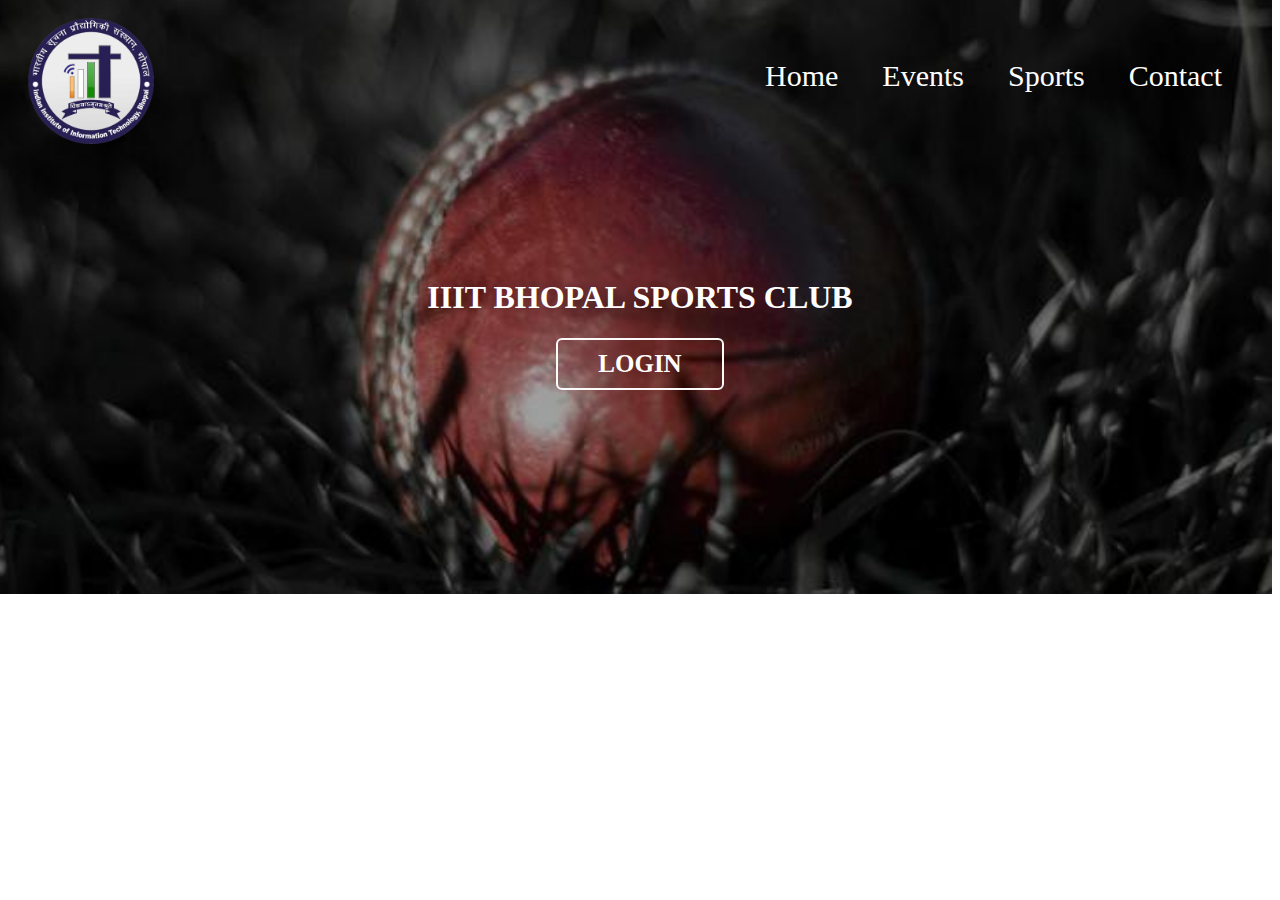
<file: index.html>
<!DOCTYPE html>
<html lang="en">

<head>
    <meta charset="UTF-8">
    <meta http-equiv="X-UA-Compatible" content="IE=edge">
    <meta name="viewport" content="width=device-width, initial-scale=1.0">
    <title>IIIT BHOPAL SPORTS CLUB</title>
    <link href="https://fonts.googleapis.com/css2?family=Roboto+Slab:wght@300&display=swap" rel="stylesheet">
    <link rel="stylesheet" href="Sports_Club_1.css">
</head>

<body>
    
    <div class="front">
        <img  class="background-img" src="image/sc_front_2.jpg" alt="">
        <nav>
            <img src="image/IIITB_logo.png" alt="">
            <ul>
                <li class="item"><a href="#">Home</a></li>
                <li class="dropdown">
                    <div class="dropbtn">Events</div>
                    <div class="dropdown-content">
                      <a href="Sporlumina.html">Sporlumina</a>
                      <a href="Interiiit.html">Inter IIITs</a>
                      <a href="Prized.html">Prize Distibution</a>
                    </div>
                </li>
                <li class="dropdown">
                    <div class="dropbtn">Sports</div>
                    <div class="dropdown-content">
                      <a href="Cricket.html">Cricket</a>
                      <a href="Basketball.html">Basket-ball</a>
                      <a href="Tabletennis.html">Table-Tennis</a>
                      <a href="Badminton.html">Badminton</a>
                      <a href="Kabaddi.html">Kabaddi</a>
                      <a href="Chess.html">Chess</a>
                      <a href="Athletics.html">Athletics</a>
                      <a href="Football.html">Football</a>
                      <a href="#">Tennis</a>
                      
                    </div>
                </li>
                <li class="dropdown">
                    <div class="dropbtn">Contact</div>
                    <div class="dropdown-content">
                      <a href="Email.html">E-mail</a>
                      <a href="Contact.html">Contact-no.</a>
                    </div>
                </li>
            </ul>
        </nav>
        <div class="content">
            <h1>IIIT BHOPAL SPORTS CLUB</h1>
            <div class="login">
                <a  href="Loginpage.html">LOGIN</a>
            </div>
        </div>
    </div>
   
</body>

</html>
</file>
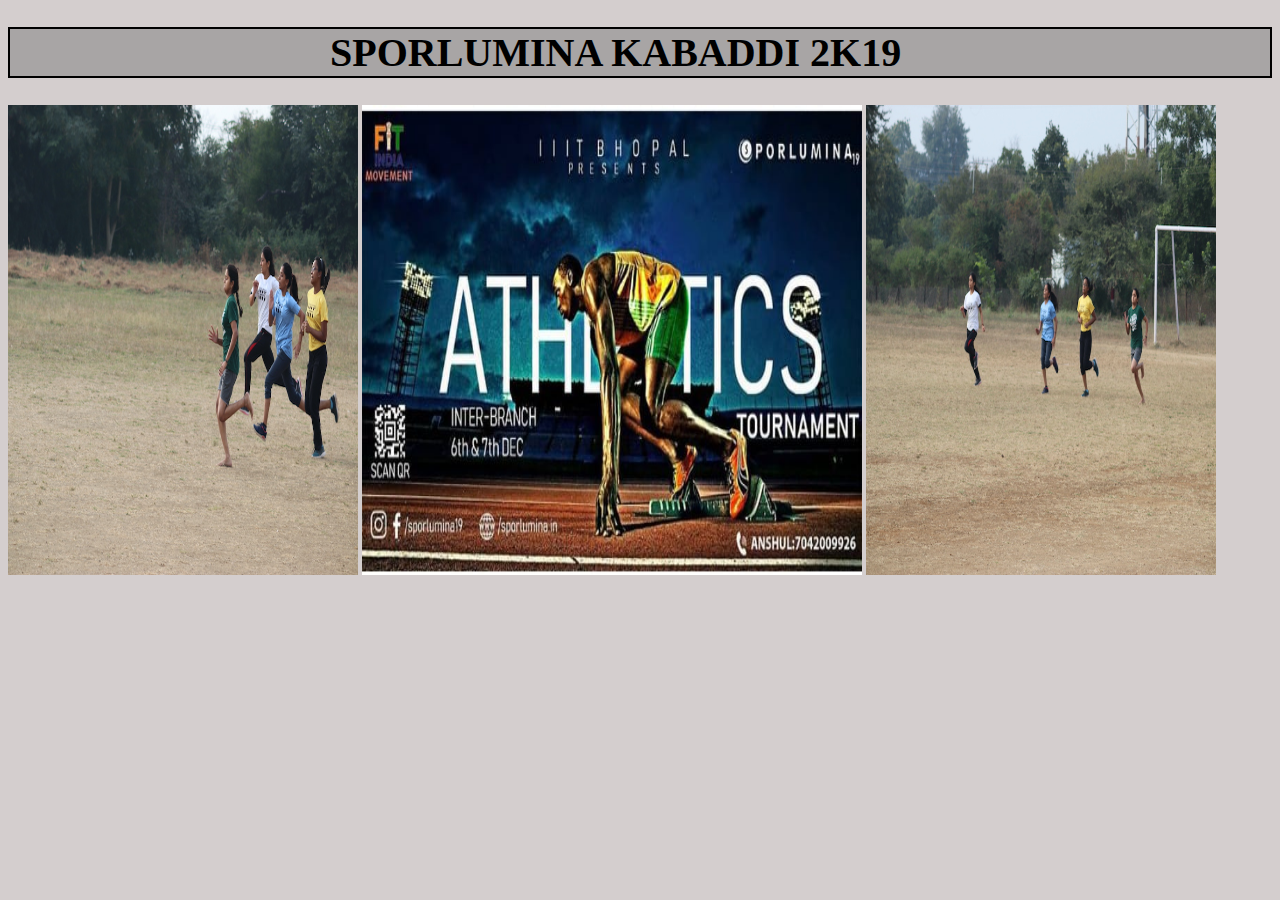
<file: Athletics.html>
<!DOCTYPE html>
<html lang="en">
<head>
    <meta charset="UTF-8">
    <meta http-equiv="X-UA-Compatible" content="IE=edge">
    <meta name="viewport" content="width=device-width, initial-scale=1.0">
    <title>IIIT BHOPAL SPORTS CLUB</title>
</head>
<body>
    <div class="images">
        <nav>
            <h1>SPORLUMINA  KABADDI  2K19</h1>
            <img src="image/sc_athletics_1.jpg" alt="">
            <img src="image/sc_sp_athletics.jfif"  style="width:500px;" alt="">
            <img src="image/sc_athletics_2.jpg" alt="">
            
        </nav>
    </div>
    <style>
        body{
            background-color: rgb(212, 206, 206);
        }
        .images h1{
            padding-left: 320px;
            font-size: 40px;
            font-weight: bold;
            background-color: rgb(168, 165, 165);
            border: 2px solid black;

        }
        .images img{
            width: 350px;
            height: 470px;
        }
    </style>
    
</body>
</html>
</file>
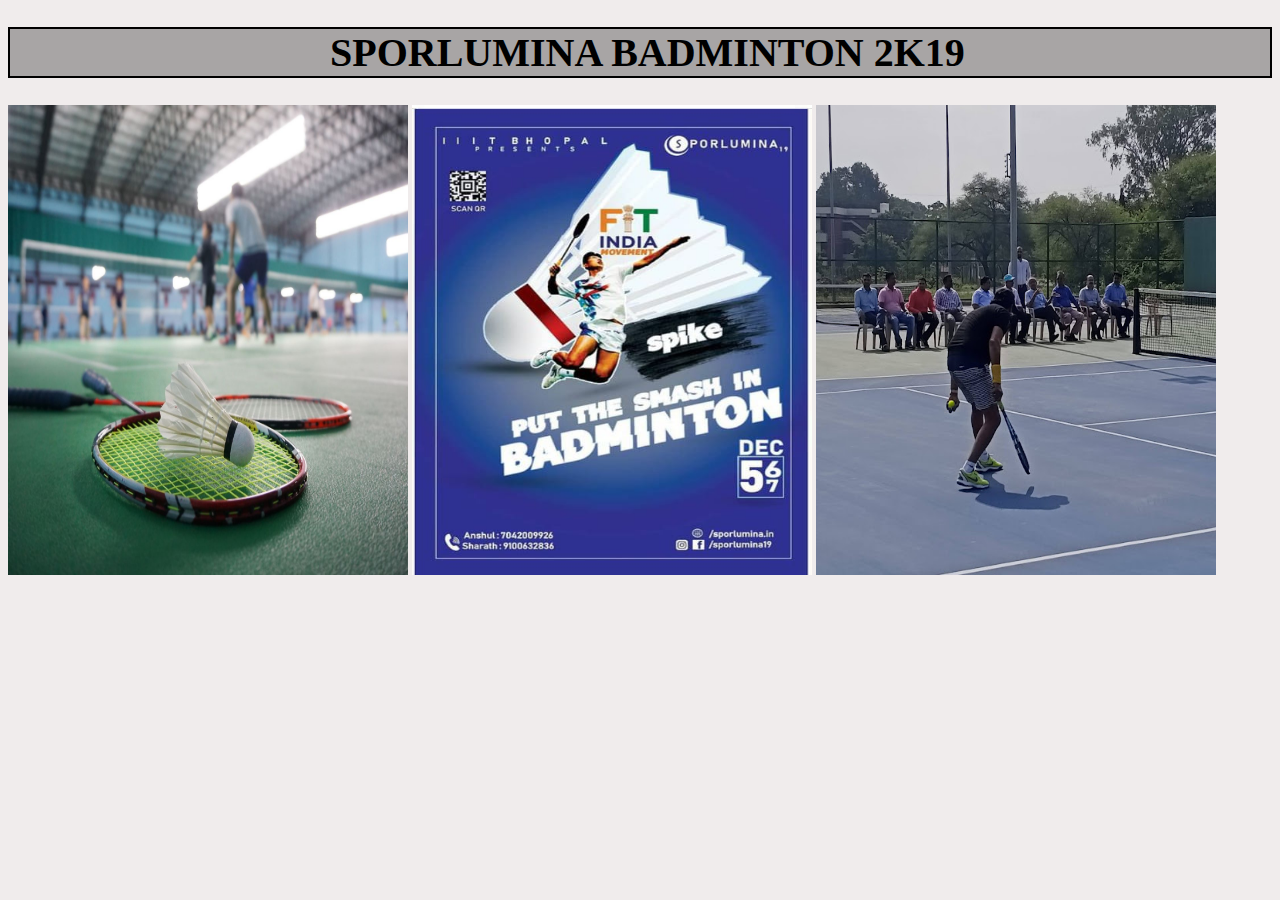
<file: Badminton.html>
<!DOCTYPE html>
<html lang="en">
<head>
    <meta charset="UTF-8">
    <meta http-equiv="X-UA-Compatible" content="IE=edge">
    <meta name="viewport" content="width=device-width, initial-scale=1.0">
    <title>IIIT BHOPAL SPORTS CLUB</title>
</head>
<body>
    <div class="images">
        <nav>
            <h1>SPORLUMINA BADMINTON 2K19</h1>
            <img src="image/sc_badmintoncourt_3.jpg" alt="">
            <img src="image/sc_sp_badminton.jfif" alt="">
            <img src="image/sc_badmintoncourt_1.jpeg" alt="">

        </nav>
    </div>
    <style>
        body{
            background-color: rgb(240, 236, 236);
        }
        .images h1{
            padding-left: 320px;
            font-size: 40px;
            font-weight: bold;
            background-color: rgb(168, 165, 165);
            border: 2px solid black;

        }
        .images img{
            width: 400px;
            height: 470px;
        }
    </style>
    
</body>
</html>
</file>
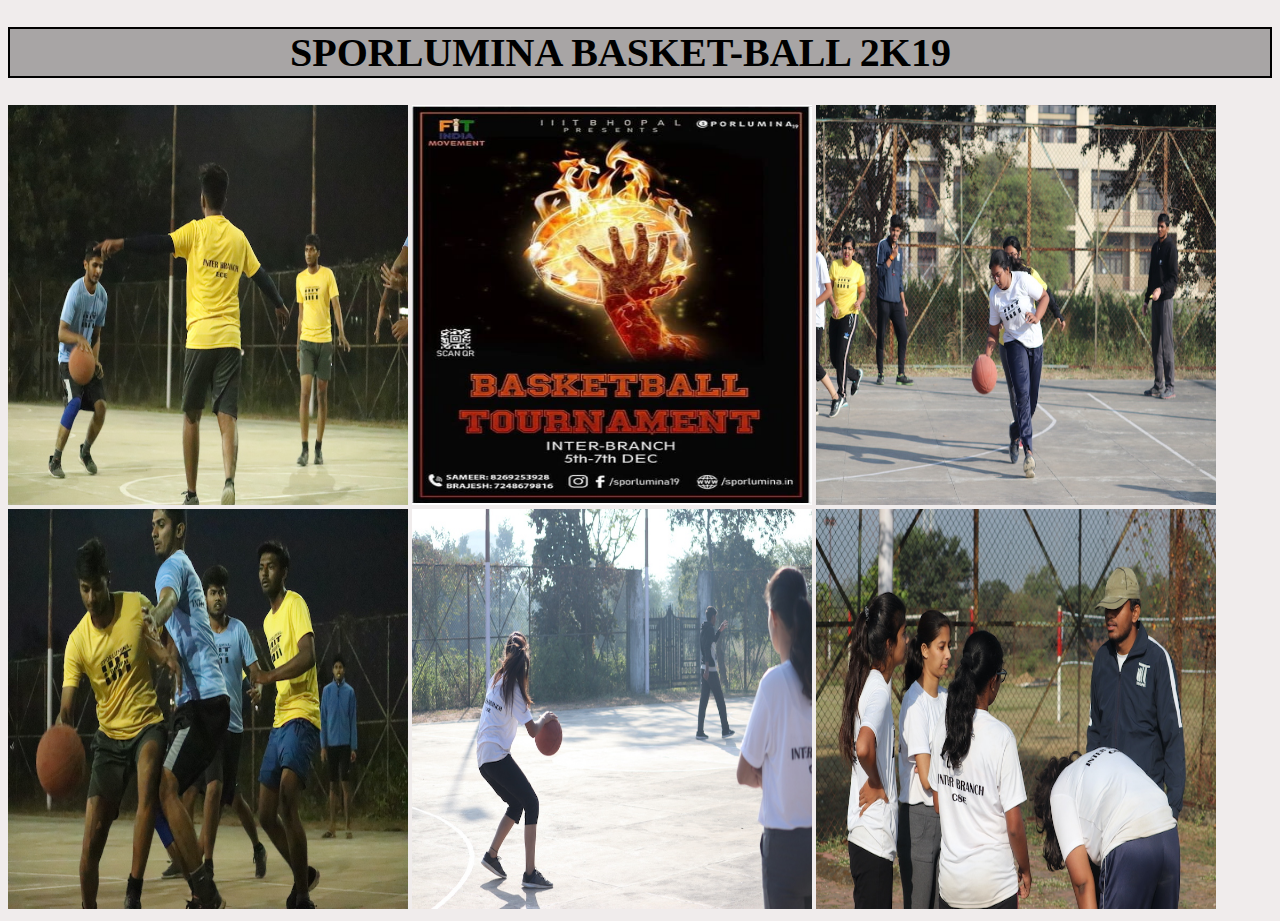
<file: Basketball.html>
<!DOCTYPE html>
<html lang="en">
<head>
    <meta charset="UTF-8">
    <meta http-equiv="X-UA-Compatible" content="IE=edge">
    <meta name="viewport" content="width=device-width, initial-scale=1.0">
    <title>IIIT BHOPAL SPORTS CLUB</title>
</head>
<body>
    <div class="images">
        <nav>
            <h1>SPORLUMINA BASKET-BALL 2K19</h1>

            <img src="image/sc_ib_bb_1.jpg" alt="">
            <img src="image/sc_sp_bb.jfif" alt="">
            <img src="image/sc_ib_bb_2.jpg" alt="">
            <img src="image/sc_ib_bb_5.jpg" alt="">
            <img src="image/sc_ib_bb_3.jpg" alt="">
            <img src="image/sc_ib_bb_4.jpg" alt="">
   
        </nav>
    </div>
    <style>
        body{
            background-color: rgb(240, 236, 236);
        }
        .images h1{
            padding-left: 280px;
            font-size: 40px;
            font-weight: bold;
            background-color: rgb(168, 165, 165);
            border: 2px solid black;

        }
        .images img{
            width: 400px;
            height: 400px;
        }
       
    </style>
    
</body>
</html>
</file>
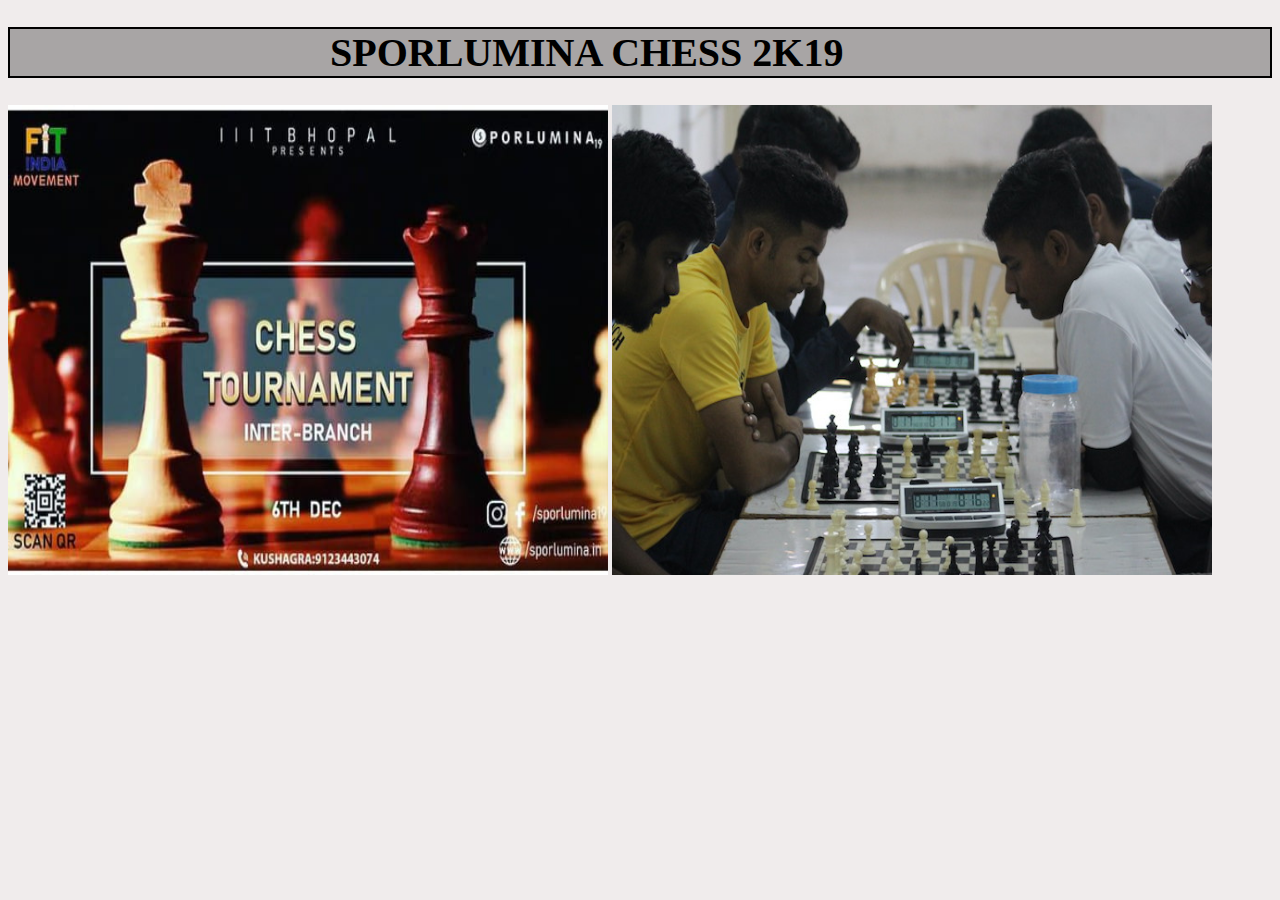
<file: Chess.html>
<!DOCTYPE html>
<html lang="en">
<head>
    <meta charset="UTF-8">
    <meta http-equiv="X-UA-Compatible" content="IE=edge">
    <meta name="viewport" content="width=device-width, initial-scale=1.0">
    <title>IIIT BHOPAL SPORTS CLUB</title>
</head>
<body>
    <div class="images">
        <nav>
            <h1>SPORLUMINA CHESS 2K19</h1>
            <img src="image/sc_sp_chess.jfif" alt="">
            <img src="image/sc_chess_1.jpg" alt="">
            
            
        </nav>
    </div>
    <style>
        body{
            background-color: rgb(240, 236, 236);
        }
        .images h1{
            padding-left: 320px;
            font-size: 40px;
            font-weight: bold;
            background-color: rgb(168, 165, 165);
            border: 2px solid black;

        }
        .images img{
            width: 600px;
            height: 470px;
        }
    </style>
    
</body>
</html>
</file>
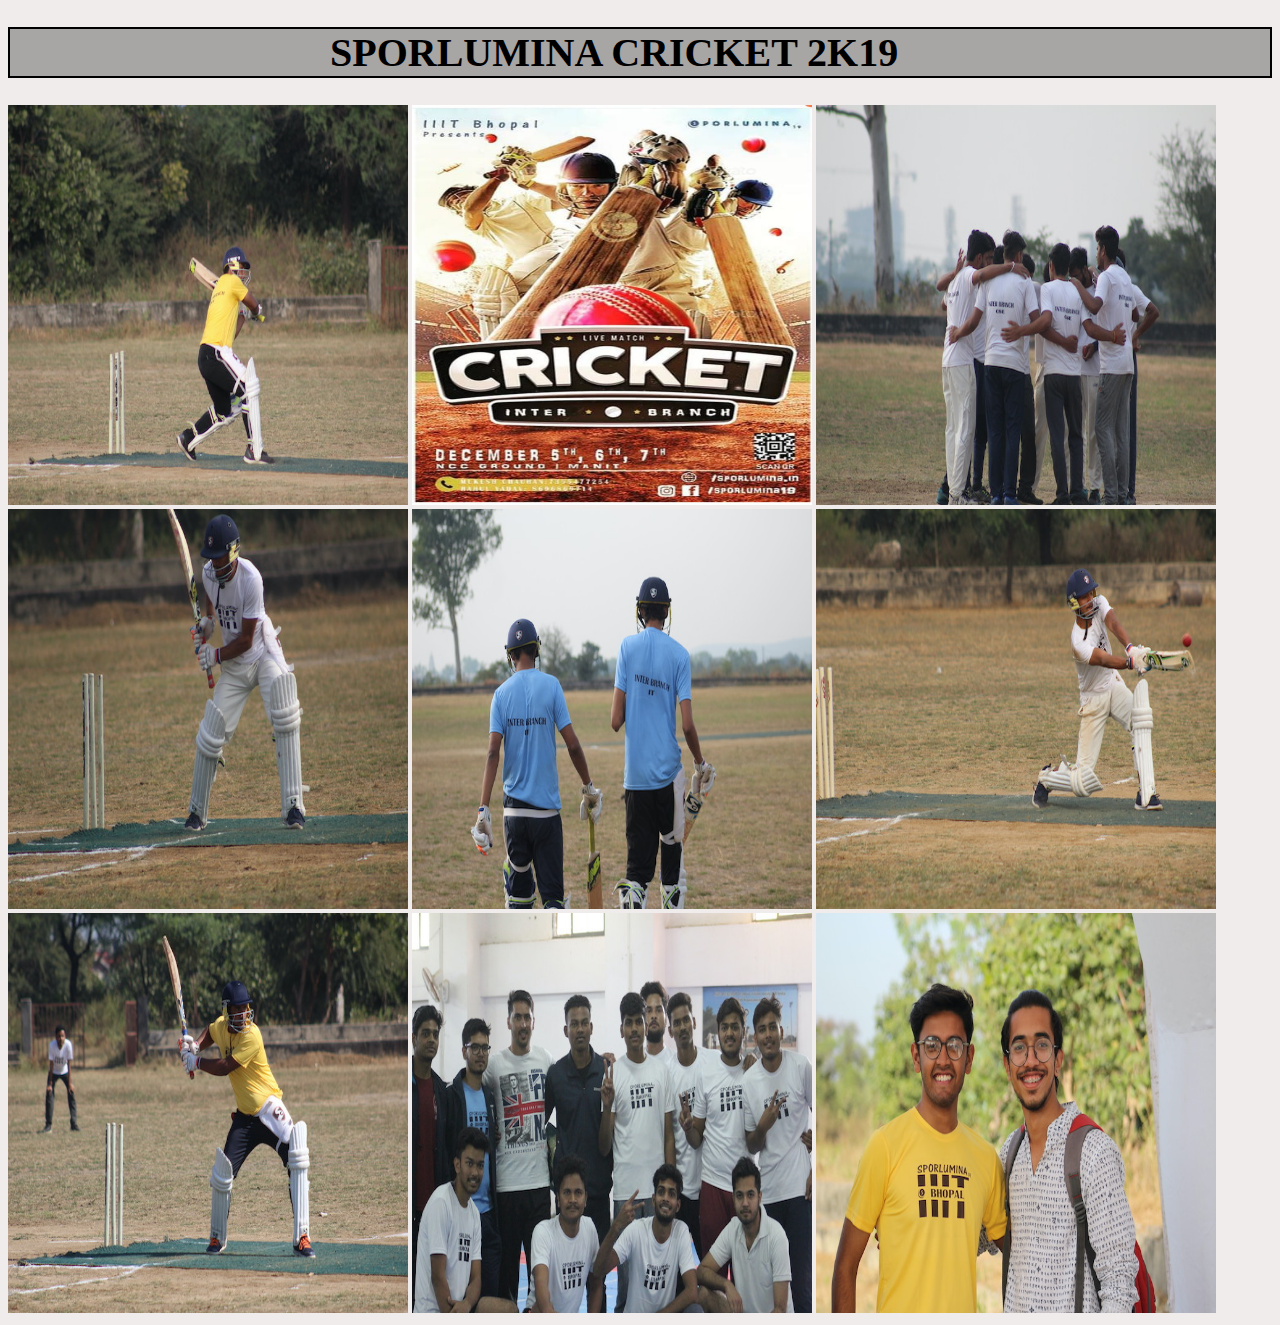
<file: Cricket.html>
<!DOCTYPE html>
<html lang="en">
<head>
    <meta charset="UTF-8">
    <meta http-equiv="X-UA-Compatible" content="IE=edge">
    <meta name="viewport" content="width=device-width, initial-scale=1.0">
    <title>IIIT BHOPAL SPORTS CLUB</title>
</head>
<body>
    <div class="images">
        <nav>
            <h1>SPORLUMINA CRICKET 2K19</h1>
            <img src="image/sc_cricket_3.jpg" alt="">
            <img src="image/sc_sp_cricket.jfif" alt="">
            <img src="image/sc_cricket_6.jpg" alt="">
            <img src="image/sc_cricket_1.jpg" alt="">
            <img src="image/sc_ib_cricket_1.jpg" alt="">
            <img src="image/sc_cricket_4.jpg" alt="">
            <img src="image/sc_cricket_2.jpg" alt="">
            <img src="image/sc_cricket_5.jpg" alt="">
            <img src="image/sc_cricket_7.jpg" alt="">
        </nav>
    </div>
    <style>
        body{
            background-color: rgb(240, 236, 236);
        }
        .images h1{
            padding-left: 320px;
            font-size: 40px;
            font-weight: bold;
            background-color: rgb(168, 165, 165);
            border: 2px solid black;

        }
        .images img{
            width: 400px;
            height: 400px;
        }
    </style>
    
</body>
</html>
</file>
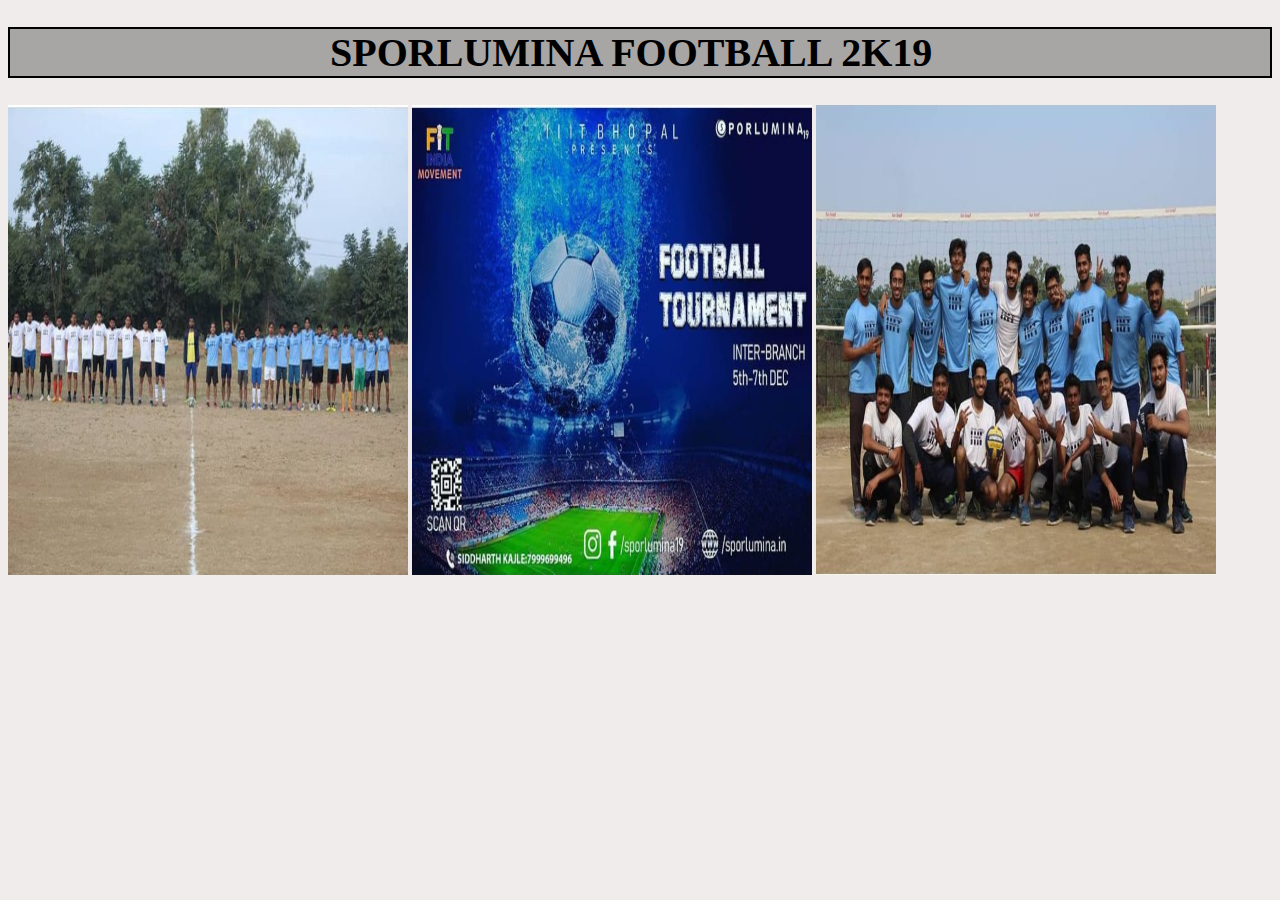
<file: Football.html>
<!DOCTYPE html>
<html lang="en">
<head>
    <meta charset="UTF-8">
    <meta http-equiv="X-UA-Compatible" content="IE=edge">
    <meta name="viewport" content="width=device-width, initial-scale=1.0">
    <title>IIIT BHOPAL SPORTS CLUB</title>
</head>
<body>
    <div class="images">
        <nav>
            <h1>SPORLUMINA FOOTBALL 2K19</h1>
            <img src="image/sc_football_1.jfif" alt="">
            <img src="image/sc_sp_football.jfif" alt="">
            <img src="image/sc_football_2.jfif" alt="">

        </nav>
    </div>
    <style>
        body{
            background-color: rgb(240, 236, 236);
        }
        .images h1{
            padding-left: 320px;
            font-size: 40px;
            font-weight: bold;
            background-color: rgb(168, 165, 165);
            border: 2px solid black;

        }
        .images img{
            width: 400px;
            height: 470px;
        }
    </style>
    
</body>
</html>
</file>
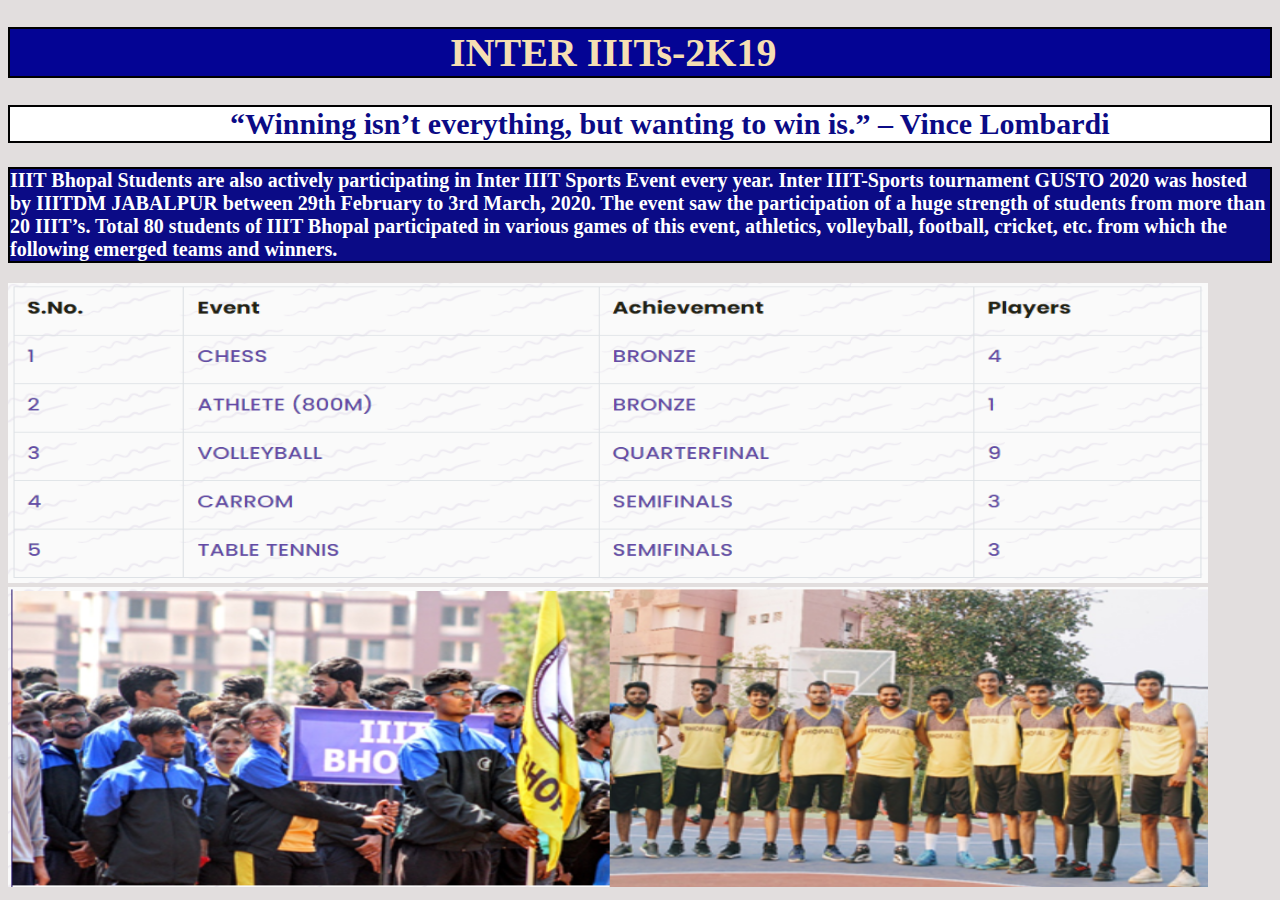
<file: Interiiit.html>
<!DOCTYPE html>
<html lang="en">
<head>
    <meta charset="UTF-8">
    <meta http-equiv="X-UA-Compatible" content="IE=edge">
    <meta name="viewport" content="width=device-width, initial-scale=1.0">
    <title>IIIT BHOPAL SPORTS CLUB</title>
</head>
<body>
    
    <div class="images">
        <nav>
            <h1>INTER IIITs-2K19</h1>
            <h2>“Winning isn’t everything, but wanting to win is.” – Vince Lombardi</h2>
            <p>IIIT Bhopal Students are also actively participating in Inter IIIT Sports Event every year.

                 Inter IIIT-Sports tournament GUSTO 2020 was hosted by IIITDM JABALPUR between 29th February to 3rd March, 2020. The event saw the participation of a huge strength of students from more than 20 IIIT’s. Total 80 students of IIIT Bhopal participated in various games of this event, athletics, volleyball, football, cricket, etc. from which the following emerged teams and winners.</p>
                 <img class="medal" src="image/Medals.PNG" alt="">
                 <img class="picture"src="image/sc_interiiit.PNG" alt="">
                 
            
        </nav>
    </div>
    <style>
        body{
            background-color: rgb(226, 222, 222);
        
        }
        
        .images h1{
            padding-left: 440px;
            top: 0;
            font-size: 40px;
            font-weight: bold;
            color: wheat;
            background-color: rgb(4, 4, 148);
            border: 2px solid black;
        }
        .images h2{
            padding-left: 220px;
            font-size: 30px;
            background-color:white;
            border: 2px solid black;
            color: rgb(11, 11, 134);
        }
        .images p{
            font-weight:bold ;
            font-size: 20px;
            background-color: rgb(11, 11, 134);
            color: white;
            border: 2px solid black;
        }
        .images img{
            width: 400px;
            height: 300px;
        }
        .images .medal{
            width: 1200px;
        }
        .images .picture{
            width: 1200px;
        }
        p1{
           font-size: 20px;
           font-weight: bold;
           padding-left: 550px;
        }
    </style>
    
</body>
</html>
</file>
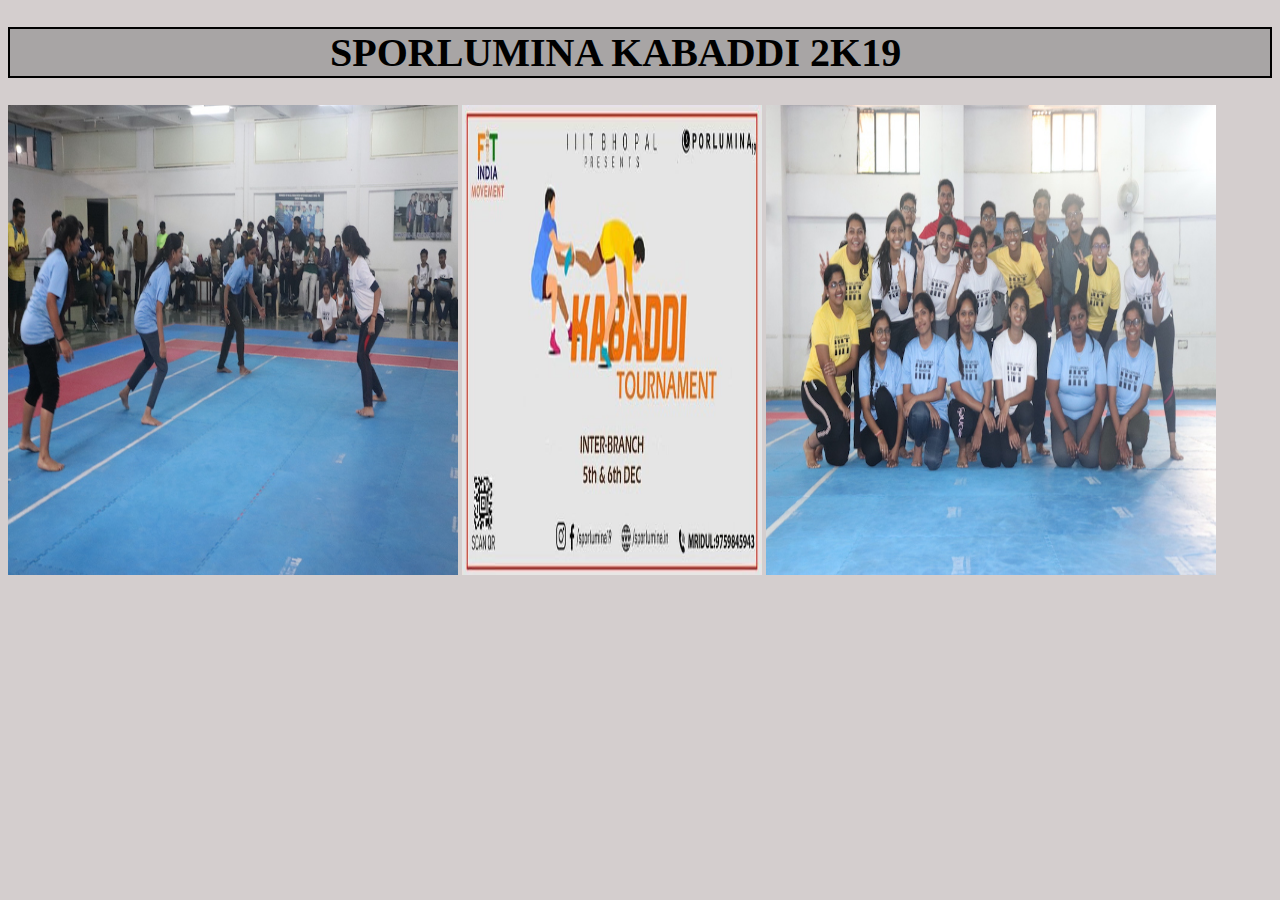
<file: Kabaddi.html>
<!DOCTYPE html>
<html lang="en">
<head>
    <meta charset="UTF-8">
    <meta http-equiv="X-UA-Compatible" content="IE=edge">
    <meta name="viewport" content="width=device-width, initial-scale=1.0">
    <title>IIIT BHOPAL SPORTS CLUB</title>
</head>
<body>
    <div class="images">
        <nav>
            <h1>SPORLUMINA  KABADDI  2K19</h1>
            <img src="image/sc_kabaddi_1.jpg" alt="">
            <img src="image/sc_sp_kabaddi.jfif" style="width: 300px;" alt="">
            <img src="image/sc_kabaddi_winner_group.jpg" alt="">
            
        </nav>
    </div>
    <style>
        body{
            background-color: rgb(212, 206, 206);
        }
        .images h1{
            padding-left: 320px;
            font-size: 40px;
            font-weight: bold;
            background-color: rgb(168, 165, 165);
            border: 2px solid black;

        }
        .images img{
            width: 450px;
            height: 470px;
        }
    </style>
    
</body>
</html>
</file>
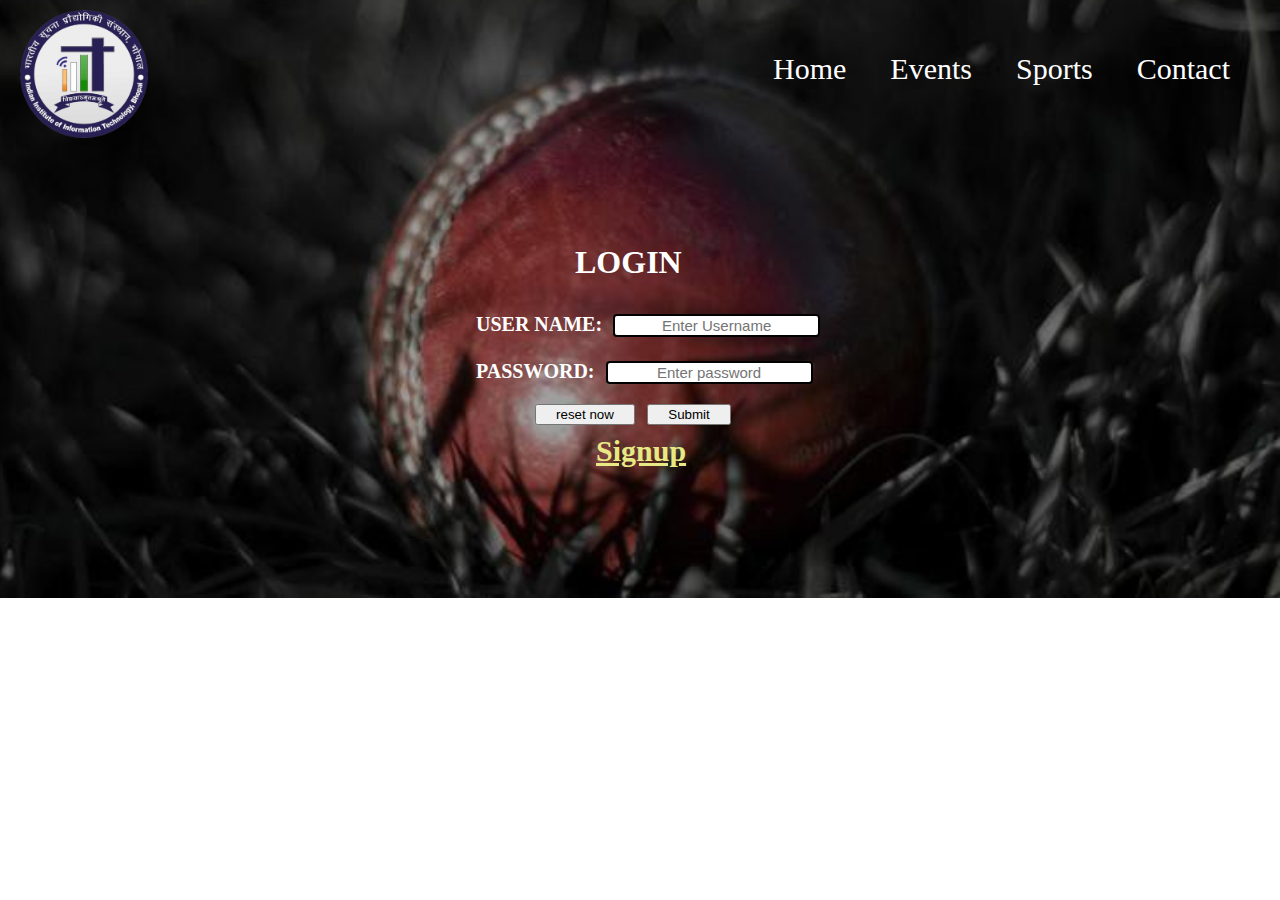
<file: Loginpage.html>
<!DOCTYPE html>
<html lang="en">

<head>
    <meta charset="UTF-8">
    <meta http-equiv="X-UA-Compatible" content="IE=edge">
    <meta name="viewport" content="width=device-width, initial-scale=1.0">
    <title>IIIT BHOPAL SPORTS CLUB</title>
    <link href="https://fonts.googleapis.com/css2?family=Roboto+Slab:wght@300&display=swap" rel="stylesheet">
    <link rel="stylesheet" href="Sports_Club_1.css">
    <link rel="stylesheet" href="Sports_Club_2.css">
</head>

<body>

    <div class="front">
        <img class="background-img" src="image/sc_front_2.jpg" alt="">
        <nav>
            <img src="image/IIITB_logo.png" alt="">
            <ul>
                <li class="item"><a href="#">Home</a></li>
                <li class="dropdown">
                    <div class="dropbtn">Events</div>
                    <div class="dropdown-content">
                        <a href="Sporlumina.html">Sporlumina</a>
                        <a href="Interiiit.html">Inter IIITs</a>
                        <a href="Prized.html">Prize Distibution</a>
                    </div>
                </li>
                <li class="dropdown">
                    <div class="dropbtn">Sports</div>
                    <div class="dropdown-content">
                        <a href="Cricket.html">Cricket</a>
                        <a href="Basketball.html">Basket-ball</a>
                        <a href="Tabletennis.html">Table-Tennis</a>
                        <a href="Badminton.html">Badminton</a>
                        <a href="Kabaddi.html">Kabaddi</a>
                        <a href="Chess.html">Chess</a>
                        <a href="Athletics.html">Athletics</a>
                        <a href="#">Football</a>
                        <a href="#">Tennis</a>

                    </div>
                </li>
                <li class="dropdown">
                    <div class="dropbtn">Contact</div>
                    <div class="dropdown-content">
                        <a href="Email.html">E-mail</a>
                        <a href="Contact.html">Contact-no.</a>
                    </div>
                </li>
            </ul>
        </nav>
        <!-- <div class="content">
            <h1>IIIT BHOPAL SPORTS CLUB</h1>
        </div> -->
        <div class="container">
            <div class="login"></div>
            <h1><br>LOGIN </h1>
            <form action="noaction.php">
                <div class="form-group">
                    USER NAME:<input type="text" name="" placeholder="Enter Username">
                </div>
                <div class="form-group">
                    PASSWORD:<input type="password" name="" placeholder="Enter password">
                </div>
                <div class="reset">
                    <input type="reset" value="reset now" style="width:100px;">
                    <button class="btn">Submit</button>
                </div>
                <div class="form-group">
                    <a  class="signup" href="Signuppage.html">Signup</a>
                </div>
            </form>
        </div>

</body>

</html>
</file>
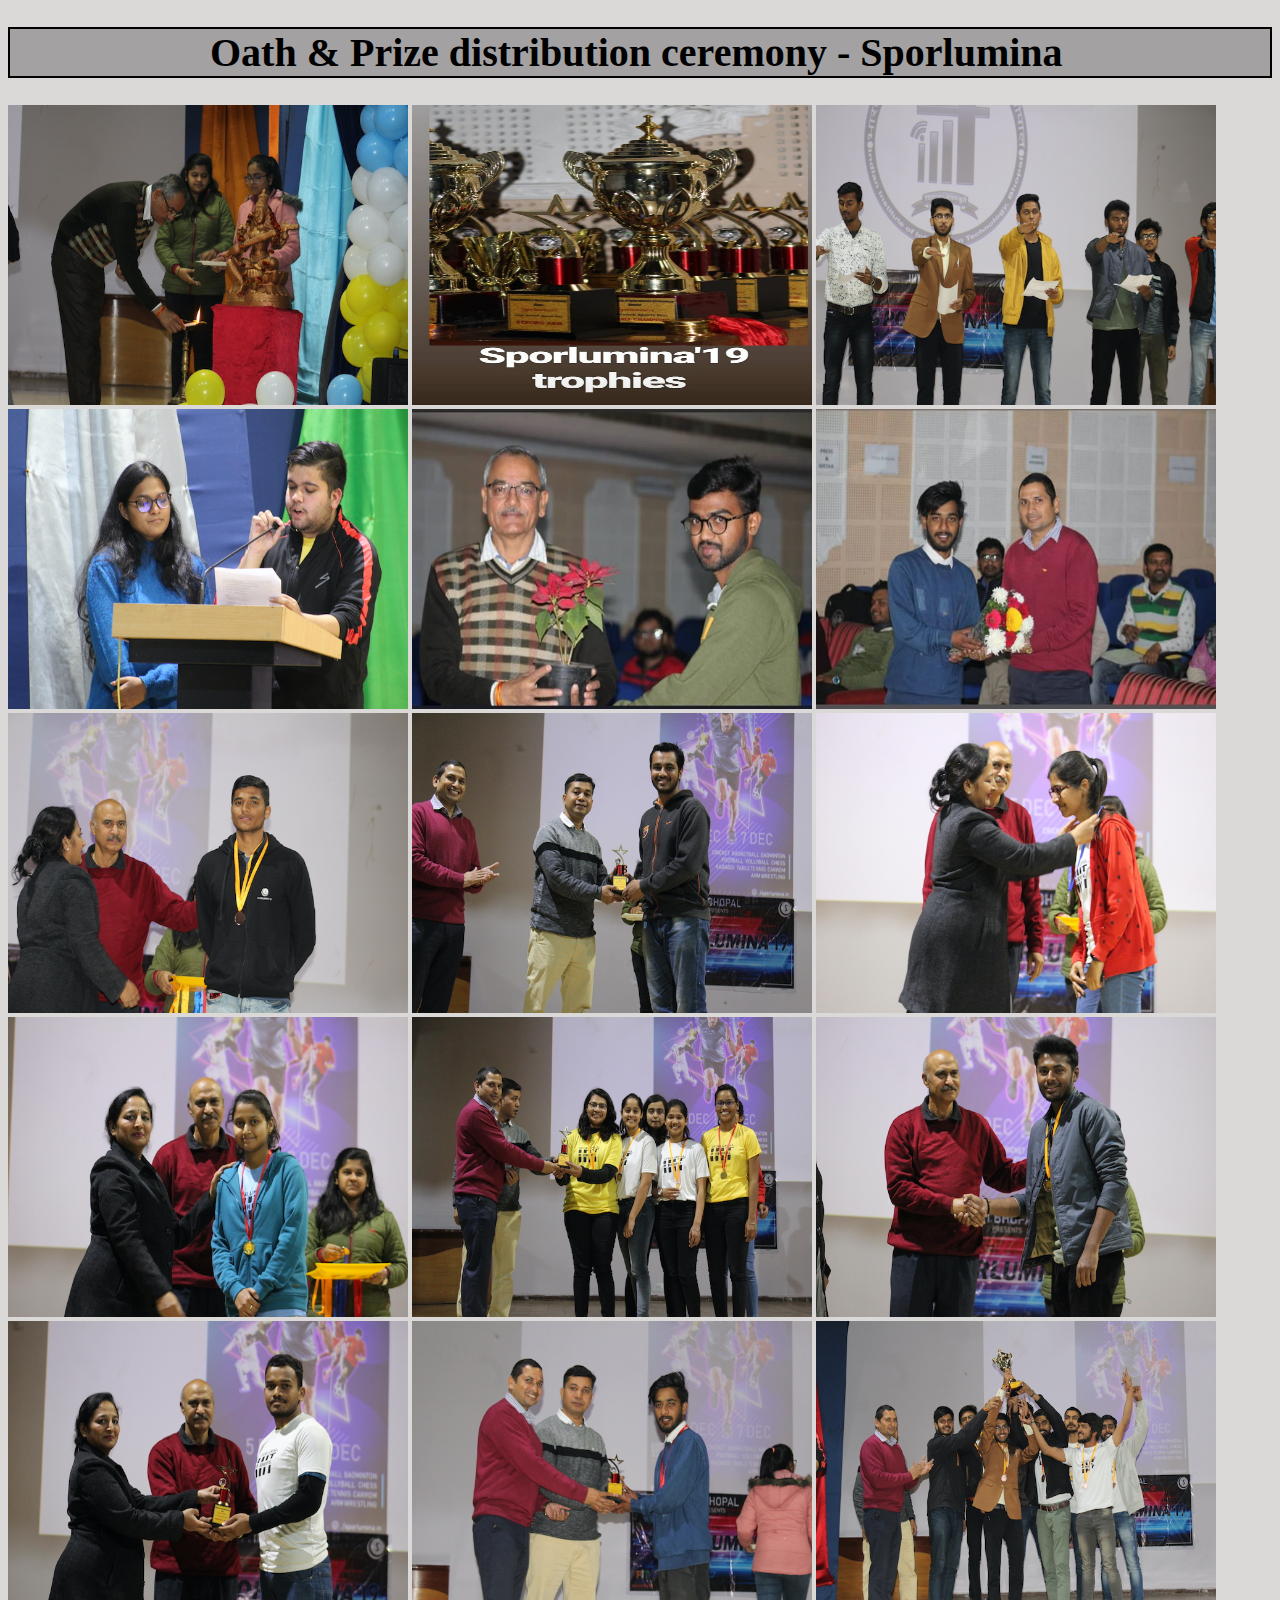
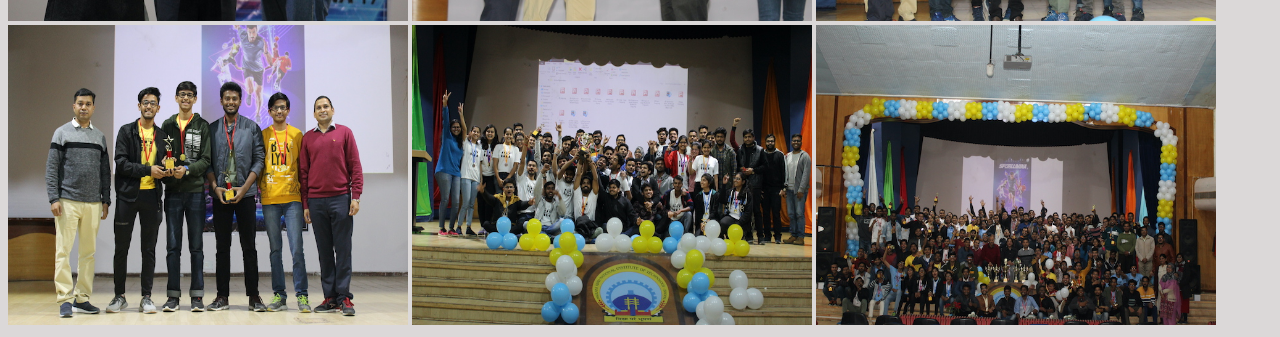
<file: Prized.html>
<!DOCTYPE html>
<html lang="en">
<head>
    <meta charset="UTF-8">
    <meta http-equiv="X-UA-Compatible" content="IE=edge">
    <meta name="viewport" content="width=device-width, initial-scale=1.0">
    <title>IIIT BHOPAL SPORTS CLUB</title>
</head>
<body>
    <div class="images">
        <nav>
            <h1>Oath & Prize distribution ceremony - Sporlumina</h1>
            <img src="image/sc_pd_1.jpg" alt="">
            <img src="image/sc_sp_trophies.jfif" alt="">
            <img src="image/sc_pd_2.jpg" alt="">
            <img src="image/sc_pd_3.jpg" alt="">
            <img src="image/sc_pd_16.jfif" alt="">
            <img src="image/sc_pd_17.jfif" alt="">
            <img src="image/sc_pd_4.jpg" alt="">
            <img src="image/sc_pd_12.jpg" alt="">
            <img src="image/sc_pd_5.jpg" alt="">
            <img src="image/sc_pd_6.jpg" alt="">
            <img src="image/sc_pd_11.jpg" alt="">
            <img src="image/sc_pd_7.jpg" alt="">
            <img src="image/sc_pd_8.jpg" alt="">
            <img src="image/sc_pd_9.jpg" alt="">
            <img src="image/sc_pd_10.jpg" alt="">
            <img src="image/sc_pd_13.jpg" alt="">
            <img src="image/sc_pd_14.jpg" alt="">
            <img src="image/sc_pd_15.jpg" alt="">
        </nav>
    </div>
    <style>
        body{
            background-color: rgb(219, 216, 216);
        }
        .images h1{
            border: 2px solid black;
            padding-left: 200px;
            font-size: 40px;
            font-weight: bold;
            background-color:rgb(163, 161, 161) ;
        }
        .images img{
            width: 400px;
            height: 300px;
        }
    </style>
    
</body>
</html>
</file>
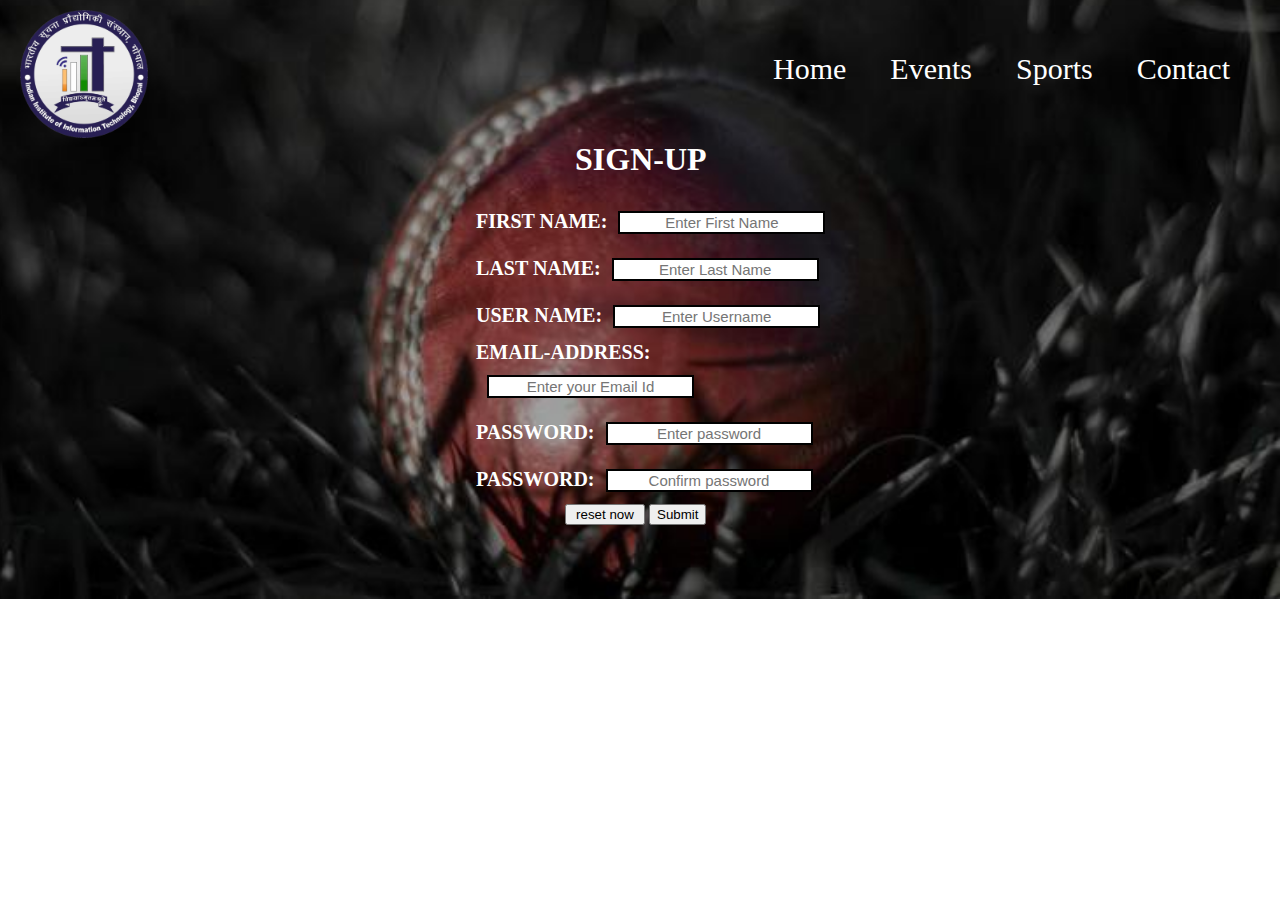
<file: Signuppage.html>
<!DOCTYPE html>
<html lang="en">

<head>
    <meta charset="UTF-8">
    <meta http-equiv="X-UA-Compatible" content="IE=edge">
    <meta name="viewport" content="width=device-width, initial-scale=1.0">
    <title>IIIT BHOPAL SPORTS CLUB</title>
    <link href="https://fonts.googleapis.com/css2?family=Roboto+Slab:wght@300&display=swap" rel="stylesheet">
    <link rel="stylesheet" href="Sports_Club_1.css">
    <link rel="stylesheet" href="Sports_Club_3.css">
</head>

<body>
    
    <div class="front">
        <img  class="background-img" src="image/sc_front_2.jpg" alt="">
        <nav>
            <img src="image/IIITB_logo.png" alt="">
            <ul>
                <li class="item"><a href="#">Home</a></li>
                <li class="dropdown">
                    <div class="dropbtn">Events</div>
                    <div class="dropdown-content">
                      <a href="Sporlumina.html">Sporlumina</a>
                      <a href="Interiiit.html">Inter IIITs</a>
                      <a href="Prized.html">Prize Distibution</a>
                    </div>
                </li>
                <li class="dropdown">
                    <div class="dropbtn">Sports</div>
                    <div class="dropdown-content">
                      <a href="Cricket.html">Cricket</a>
                      <a href="Basketball.html">Basket-ball</a>
                      <a href="Tabletennis.html">Table-Tennis</a>
                      <a href="Badminton.html">Badminton</a>
                      <a href="Kabaddi.html">Kabaddi</a>
                      <a href="Chess.html">Chess</a>
                      <a href="Athletics.html">Athletics</a>
                      <a href="#">Football</a>
                      <a href="#">Tennis</a>
                      
                    </div>
                </li>
                <li class="dropdown">
                    <div class="dropbtn">Contact</div>
                    <div class="dropdown-content">
                      <a href="Email.html">E-mail</a>
                      <a href="Contact.html">Contact-no.</a>
                    </div>
                </li>
            </ul>
        </nav>
        <!-- <div class="content">
            <h1>IIIT BHOPAL SPORTS CLUB</h1>
            <div class="login"></div>
        </div> -->
                <div class="container">
                    <h1><br>SIGN-UP </h1>
                    <form action="noaction.php">
                        <div class="form-group">
                            FIRST NAME:<input type="text" name="" placeholder="Enter First Name">
                        </div>
                        <div class="form-group">
                            LAST NAME:<input type="text" name="" placeholder="Enter Last Name">
                        </div>
                        <div class="form-group">
                            USER NAME:<input type="text" name="" placeholder="Enter Username">
                        </div>
                        <div class="form-group">
                            EMAIL-ADDRESS:<input type="email" name="" placeholder="Enter your Email Id">
                        </div>
                        <div class="form-group">
                            PASSWORD:<input type="password" name="" placeholder="Enter password">
                        </div>
                        <div class="form-group">
                            PASSWORD:<input type="text" name="" placeholder="Confirm password">
                        </div>
                        <div class="reset">
                            <input type="reset" value="reset now" style="width:80px;">
                            <button class="btn">Submit</button>
                        </div>
                    </form>
                </div>
   
</body>

</html>
</file>
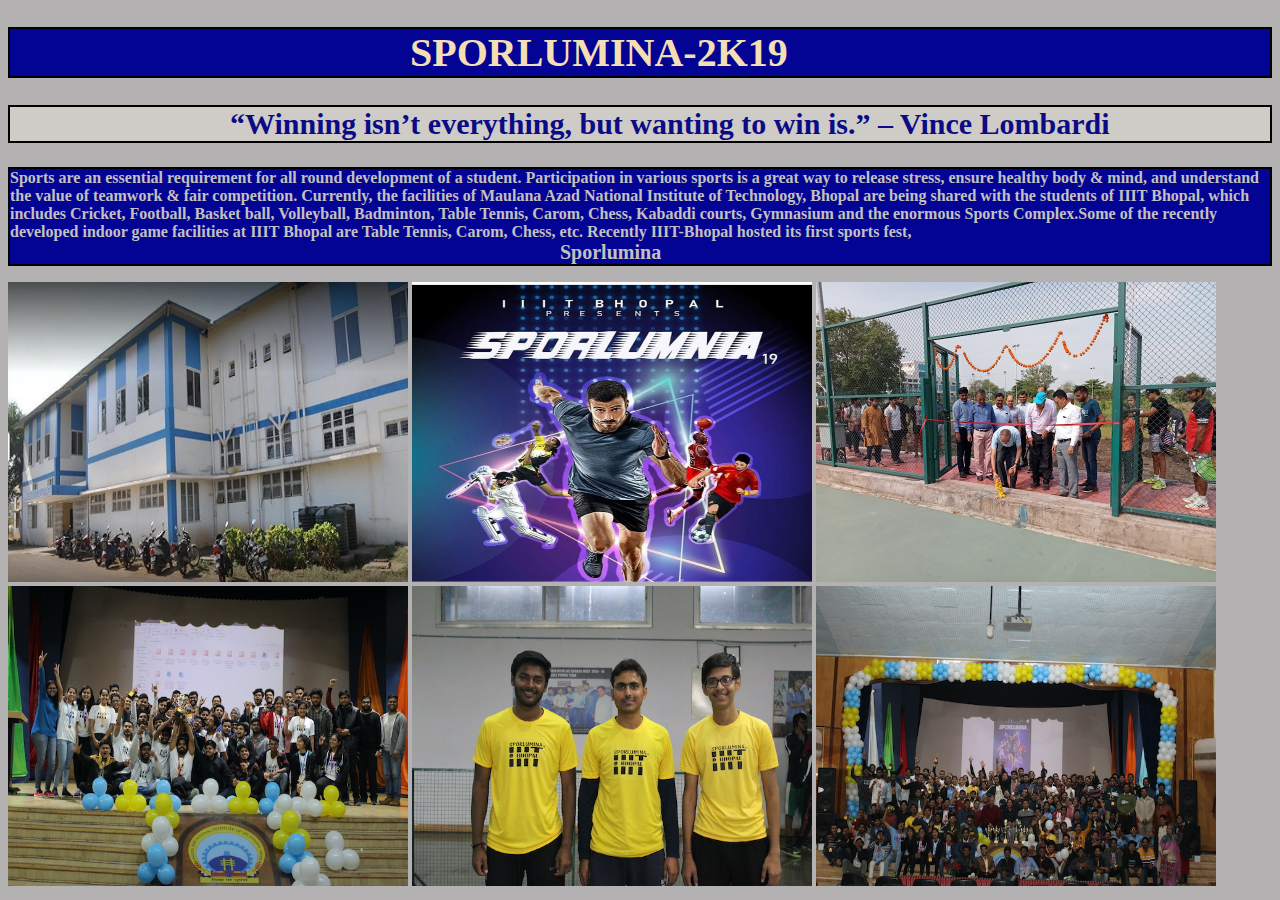
<file: Sporlumina.html>
<!DOCTYPE html>
<html lang="en">
<head>
    <meta charset="UTF-8">
    <meta http-equiv="X-UA-Compatible" content="IE=edge">
    <meta name="viewport" content="width=device-width, initial-scale=1.0">
    <title>IIIT BHOPAL SPORTS CLUB</title>
</head>
<body>
    
    <div class="images">
        <nav>
            <h1>SPORLUMINA-2K19</h1>
            <h2>“Winning isn’t everything, but wanting to win is.” – Vince Lombardi</h2>
            <p>Sports are an essential requirement for all round development of a student. Participation in various sports is a great way to release stress, ensure healthy body & mind, and understand the value of teamwork & fair competition. Currently, the facilities of Maulana Azad National Institute of Technology, Bhopal are being shared with the students of IIIT Bhopal, which includes Cricket, Football, Basket ball, Volleyball, Badminton, Table Tennis, Carom, Chess, Kabaddi courts, Gymnasium and the enormous Sports Complex.Some of the recently developed indoor game facilities at IIIT Bhopal are Table Tennis, Carom, Chess, etc.
            Recently IIIT-Bhopal hosted its first sports fest, <p1>Sporlumina</p>
              <img src="image/IIIT-BHOPAL.jpg" alt="">
              <img src="image/sc_sp_p.jfif" alt="">
              <img src="image/sc_innogration.jpeg" alt="">
            <img src="image/sc_pd_14.jpg" alt="">
            <img src="image/sc_iiitb_t-shirt.jpg" alt="">
            <img src="image/sc_pd_15.jpg" alt="">
            
        </nav>
    </div>
    <style>
        body{
            background-color: rgb(179, 177, 177);
        
        }
        
        .images h1{
            padding-left: 400px;
            top: 0;
            font-size: 40px;
            font-weight: bold;
            color: wheat;
            background-color: rgb(4, 4, 148);
            border: 2px solid black;
        }
        .images h2{
            padding-left: 220px;
            font-size: 30px;
            background-color: rgb(207, 204, 199);
            border: 2px solid black;
            color: rgb(11, 11, 134);
        }
        .images p{
            font-weight:bold ;
            background-color: rgb(4, 4, 148);
            color: rgb(194, 193, 190);
            border: 2px solid black;
        }
        .images img{
            width: 400px;
            height: 300px;
        }
        p1{
           font-size: 20px;
           font-weight: bold;
           padding-left: 550px;
        }
    </style>
    
</body>
</html>
</file>
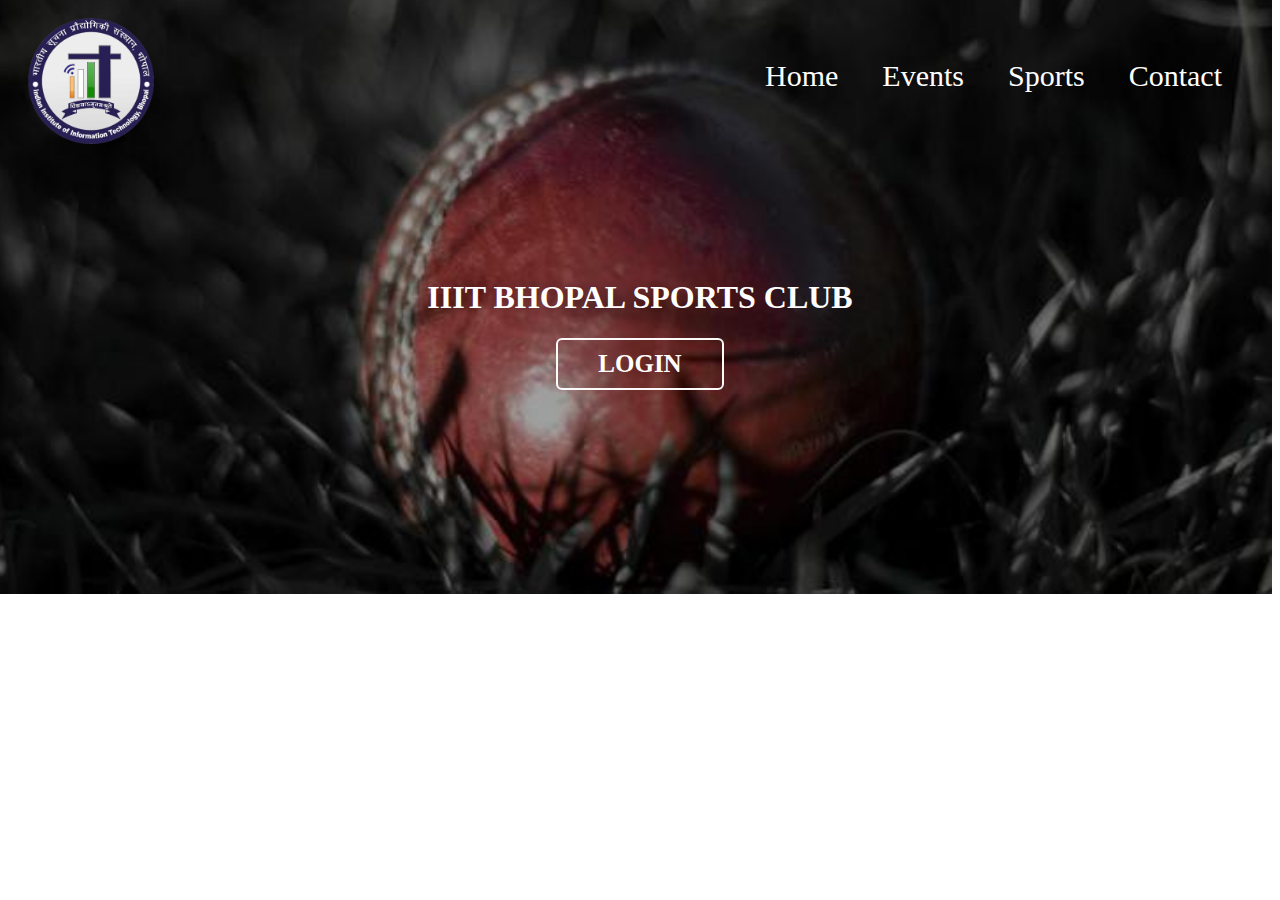
<file: Sports_Club_1.html>
<!DOCTYPE html>
<html lang="en">

<head>
    <meta charset="UTF-8">
    <meta http-equiv="X-UA-Compatible" content="IE=edge">
    <meta name="viewport" content="width=device-width, initial-scale=1.0">
    <title>IIIT BHOPAL SPORTS CLUB</title>
    <link href="https://fonts.googleapis.com/css2?family=Roboto+Slab:wght@300&display=swap" rel="stylesheet">
    <link rel="stylesheet" href="Sports_Club_1.css">
</head>

<body>
    
    <div class="front">
        <img  class="background-img" src="image/sc_front_2.jpg" alt="">
        <nav>
            <img src="image/IIITB_logo.png" alt="">
            <ul>
                <li class="item"><a href="#">Home</a></li>
                <li class="dropdown">
                    <div class="dropbtn">Events</div>
                    <div class="dropdown-content">
                      <a href="Sporlumina.html">Sporlumina</a>
                      <a href="Interiiit.html">Inter IIITs</a>
                      <a href="Prized.html">Prize Distibution</a>
                    </div>
                </li>
                <li class="dropdown">
                    <div class="dropbtn">Sports</div>
                    <div class="dropdown-content">
                      <a href="Cricket.html">Cricket</a>
                      <a href="Basketball.html">Basket-ball</a>
                      <a href="Tabletennis.html">Table-Tennis</a>
                      <a href="Badminton.html">Badminton</a>
                      <a href="Kabaddi.html">Kabaddi</a>
                      <a href="Chess.html">Chess</a>
                      <a href="Athletics.html">Athletics</a>
                      <a href="Football.html">Football</a>
                      <a href="#">Tennis</a>
                      
                    </div>
                </li>
                <li class="dropdown">
                    <div class="dropbtn">Contact</div>
                    <div class="dropdown-content">
                      <a href="Email.html">E-mail</a>
                      <a href="Contact.html">Contact-no.</a>
                    </div>
                </li>
            </ul>
        </nav>
        <div class="content">
            <h1>IIIT BHOPAL SPORTS CLUB</h1>
            <div class="login">
                <a  href="Loginpage.html">LOGIN</a>
            </div>
        </div>
    </div>
   
</body>

</html>
</file>
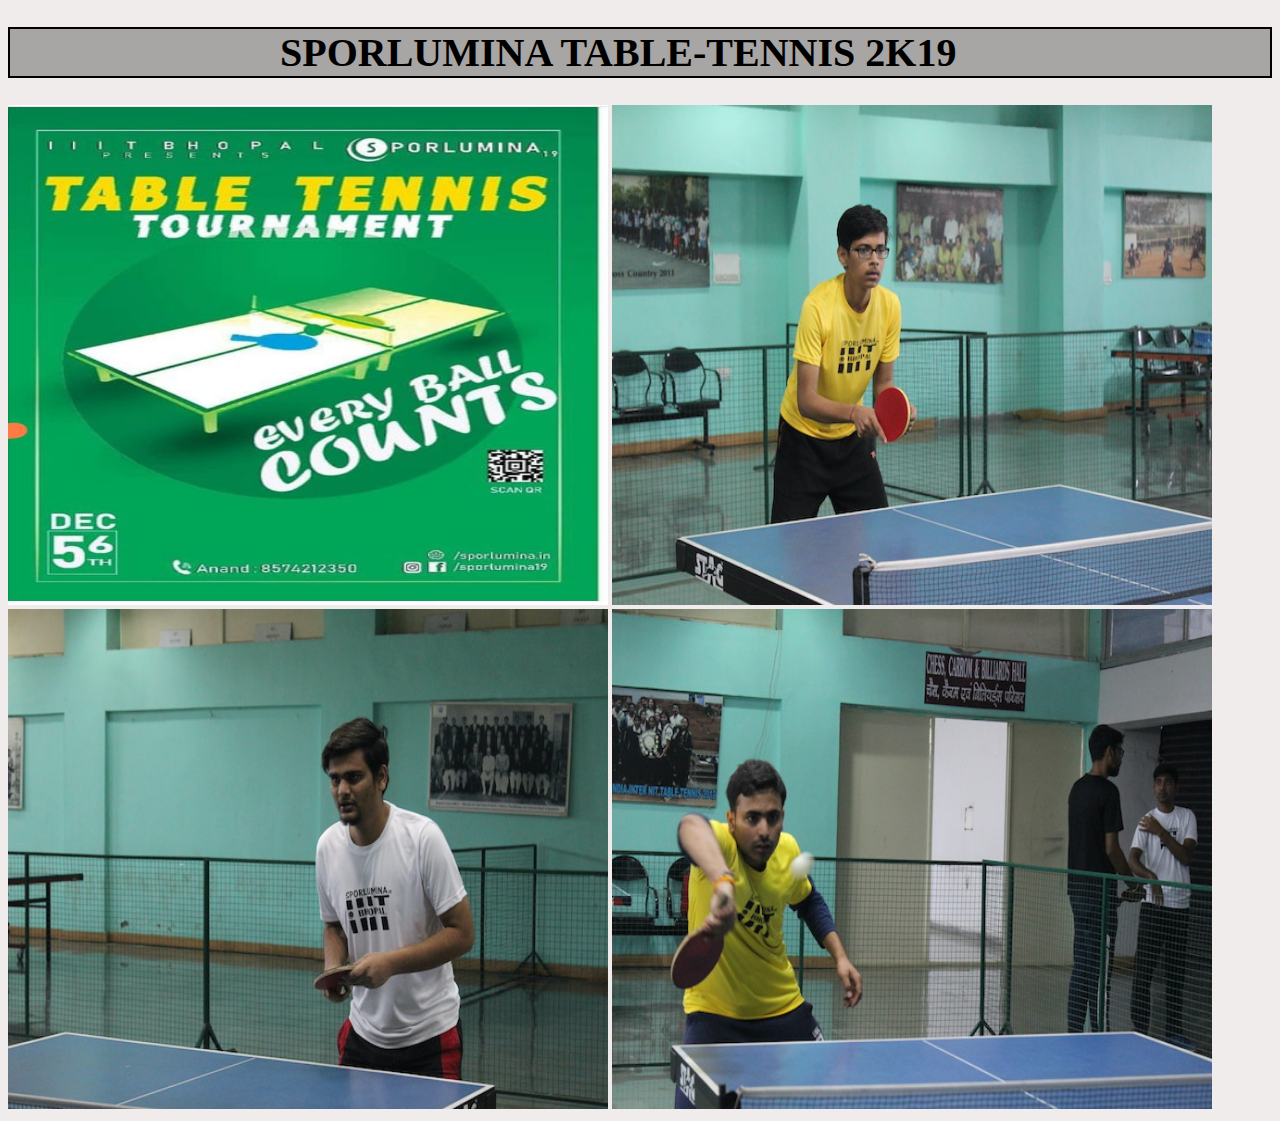
<file: Tabletennis.html>
<!DOCTYPE html>
<html lang="en">
<head>
    <meta charset="UTF-8">
    <meta http-equiv="X-UA-Compatible" content="IE=edge">
    <meta name="viewport" content="width=device-width, initial-scale=1.0">
    <title>IIIT BHOPAL SPORTS CLUB</title>
</head>
<body>
    <div class="images">
        <nav>
            <h1>SPORLUMINA TABLE-TENNIS 2K19</h1>
            <img src="image/sc_sp_tt.jfif" alt="">
            <img src="image/sc_tt_1.jpg" alt="">
            <img src="image/sc_tt_3.jpg" alt="">
            <img src="image/sc_tt_4.jpg" alt="">
            
        </nav>
    </div>
    <style>
        body{
            background-color: rgb(240, 236, 236);
        }
        .images h1{
            padding-left: 270px;
            font-size: 40px;
            font-weight: bold;
            background-color: rgb(168, 165, 165);
            border: 2px solid black;

        }
        .images img{
            width:600px;
            height: 500px;
        }
    </style>
    
</body>
</html>
</file>
<file: Sports_Club_1.css>
.front
    {
        display: flex;
        align-items: center;
        justify-content: center;
        width: 100%;
        height: 100%;
        position: relative;
    }
    nav{
        width: 100%;
        position: absolute;
        top: 0;
        left: 0;
        /* padding: 20px; */
        display: flex;
        align-items: center;
        justify-content: space-between;
    }
    nav img{
        width: 10%;
        height: 10%;
        padding-left: 20px;
        padding-top: 10px;
    }
    nav ul{
        padding-right: 50px;
    }
    nav ul li{
        display: inline-block;
        justify-content: space-between;
        margin-left: 40px;
        font-size: 30px;

    }
    nav li a{
        text-decoration: none;
        color: rgb(255, 255, 255);
    }
    .content{
        text-align: center;

    }
  .content h1{
    /* position: absolute; */
    /* display: flex; */
    /* align-items: center; */
    /* justify-content: center; */
    padding-top: 250px;
    color: rgb(255, 255, 255);
  }
  .content a{
    text-decoration: none;
    display: inline-block;
    color: #fffefe;
    font-size: 25px;
    font-weight: bold;
    border: 2px solid #fafafa;
    border-radius: 6px ;
    padding: 10px 40px;
  }
  .background-img{
       position: absolute;
    /* width: 1240px; */
    height: 790px;
    right: 0;
    /* bottom: 0; */
    z-index: -1;
    
  }
  nav ul li :hover{
    /* background-color: aliceblue; */
    /* color: black; */
    border: 2px solid white;
    border-radius: 6px;
  }
  .content .login :hover
  {
    background-color: rgb(229, 231, 233);
    color: black;
  }
  .dropdown {
    position: relative;
    display: inline-block;
  }
  
  .dropdown-content {
    display: none;
    position: absolute;
    background-color: #f1f1f1;
    min-width: 160px;
    box-shadow: 0px 8px 16px 0px rgba(0,0,0,0.2);
    z-index: 1;
  }
  
  .dropdown-content a {
      color: black;
      font-size: 20px;
    padding: 12px 16px;
    text-decoration: none;
    display: block;
  }
  .dropbtn{
      color: white;
  }
  
  .dropdown-content a:hover {background-color: #ddd;}
  
  .dropdown:hover .dropdown-content {display: block;}
</file>
<file: Sports_Club_2.css>
/* css reset */
body {
    color: white;
    margin: 0px;
    padding: 0px;
    background-size: 500px;
    height: 405px;
}
.form-group {
    font-size: larger;
    font-weight: bolder;
    display: block;
    width: 400px;
    padding: 1px;
    font-size: 20px;
}

.form-group input {
    border: 2px solid rgb(0, 0, 0);
    margin: 11px 11px;
    font-size: 15px;
    border-radius: 4px;
    text-align: center;
}

.container {
    display: inline-block;
    padding-top: 250px;
    color: white;
    margin-left: 370px;
    padding-right: 400px;
    width: 300px;

}

.container button {
    width: 35%;
    margin: 8px;
} 
.content{
    padding-bottom:200px ;
}
.container h1{
    padding-left: 100px;
}
.reset {
    margin-left: 60px;
}
.signup{
    padding-left: 120px;
    color: rgb(231, 233, 132);
    font-size: 30px;
}
</file>
<file: Sports_Club_3.css>
/* css reset */
body {
    color: white;
    margin: 0px;
    padding: 0px;
    /* background: url('fitness_4.jpg'); */
    background-size: 1200px;
    height: 407px;
}
.form-group {
    font-size: larger;
    font-weight: bolder;
    display: block;
    width: 400px;
    padding: 1px;
    font-size: 20px;
    color: white;
}

.form-group input {
    border: 2px solid rgb(0, 0, 0);
    /* text-align: center; */
    margin: 11px 11px;
    font-size: 15px;
    text-align: center;
}

.container {
    padding-top: 400px;
    color: white;
    margin-left: 370px;
    padding-right: 400px;
    width: 300px;
    margin-bottom: 200px;

}
.container h1{
    padding-left: 100px;
}
.reset{
    padding-left: 90px;
}
</file>
